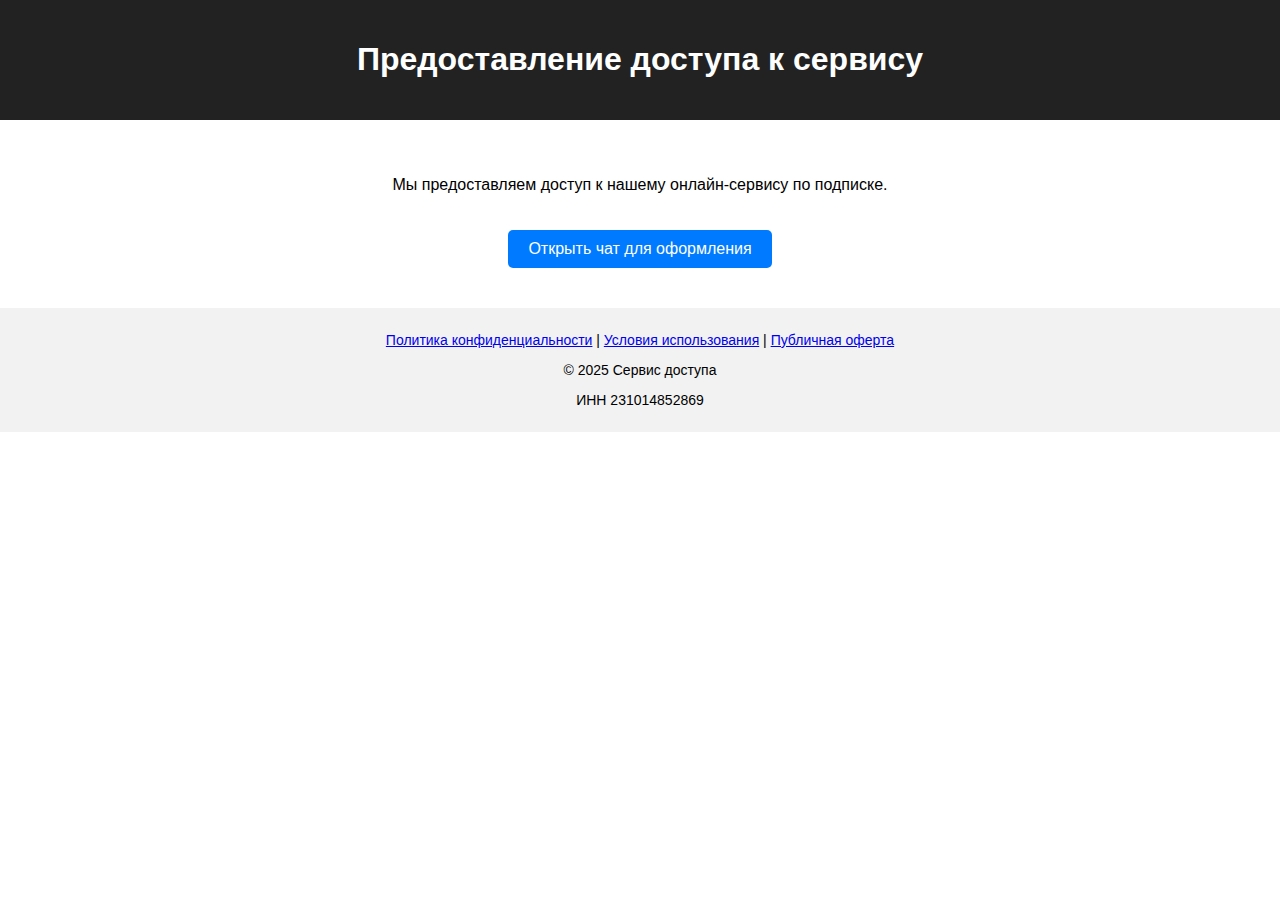
<file: index.html>
<!DOCTYPE html>
<html lang="ru">
<head>
  <meta charset="UTF-8">
  <title>Предоставление доступа к сервису</title>
  <link rel="stylesheet" href="assets/style.css">
</head>
<body>
  <header>
    <h1>Предоставление доступа к сервису</h1>
  </header>
  <main>
    <p>Мы предоставляем доступ к нашему онлайн‑сервису по подписке.</p>
    <a class="btn" href="https://wa.me/79086711545" target="_blank">Открыть чат для оформления</a>
  </main>
  <footer>
    <p><a href="privacy.html">Политика конфиденциальности</a> |
       <a href="terms.html">Условия использования</a> |
       <a href="offer.html">Публичная оферта</a></p>
    <p>© 2025 Сервис доступа</p>
    <p>ИНН 231014852869</p>
  </footer>
</body>
</html>
</file>
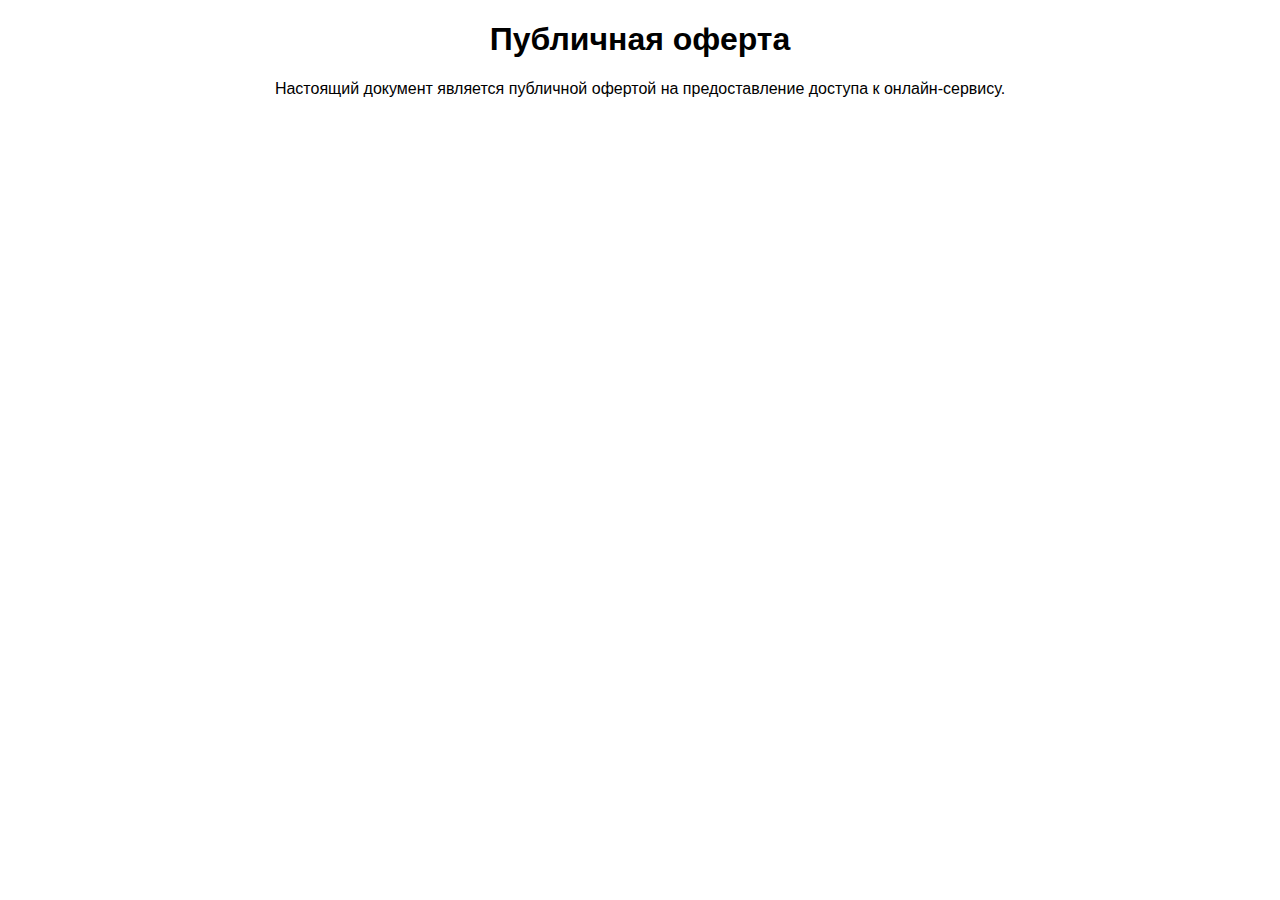
<file: offer.html>
<!DOCTYPE html>
<html lang="ru">
<head>
  <meta charset="UTF-8">
  <title>Публичная оферта</title>
  <link rel="stylesheet" href="assets/style.css">
</head>
<body>
  <h1>Публичная оферта</h1>
  <p>Настоящий документ является публичной офертой на предоставление доступа к онлайн‑сервису.</p>
</body>
</html>
</file>
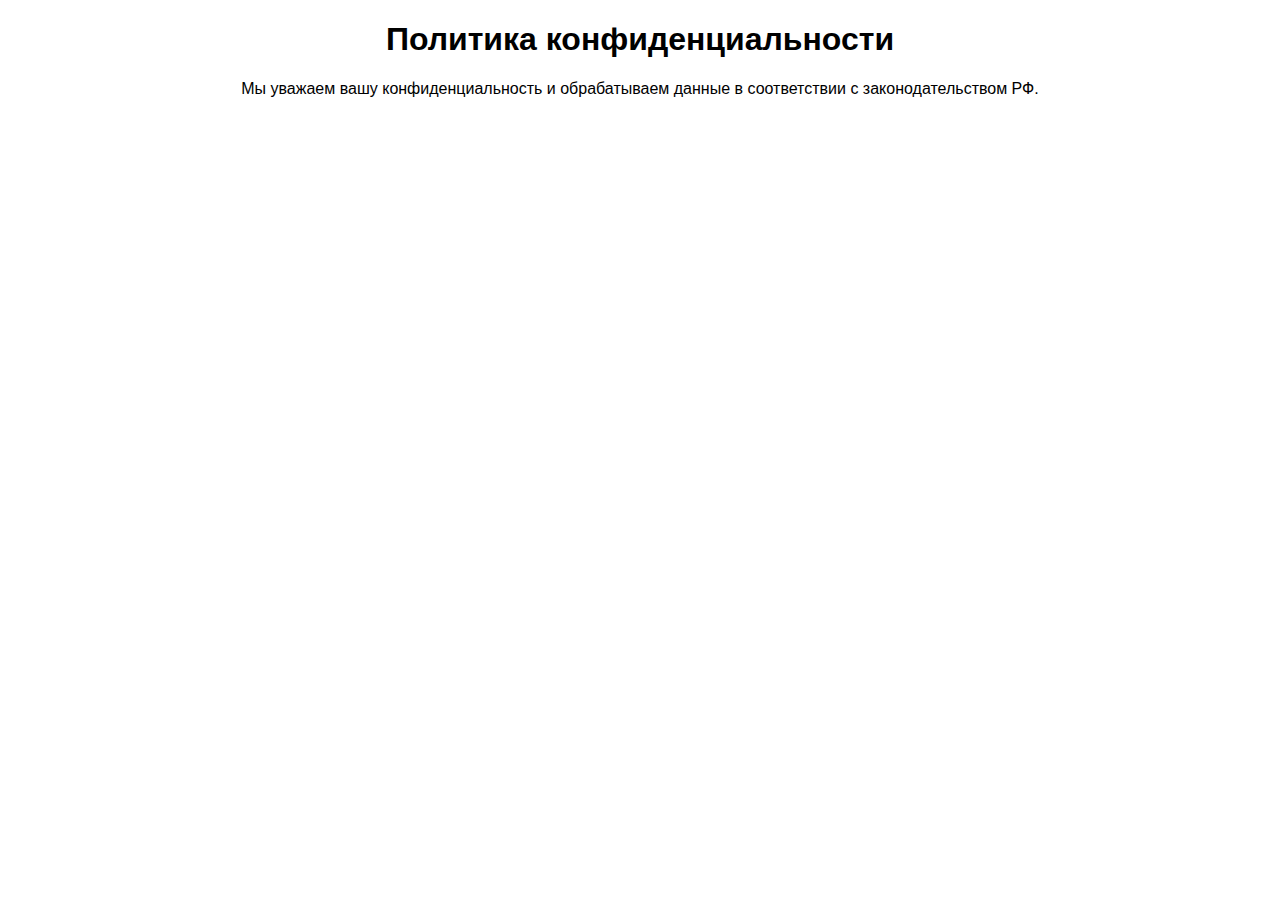
<file: privacy.html>
<!DOCTYPE html>
<html lang="ru">
<head>
  <meta charset="UTF-8">
  <title>Политика конфиденциальности</title>
  <link rel="stylesheet" href="assets/style.css">
</head>
<body>
  <h1>Политика конфиденциальности</h1>
  <p>Мы уважаем вашу конфиденциальность и обрабатываем данные в соответствии с законодательством РФ.</p>
</body>
</html>
</file>
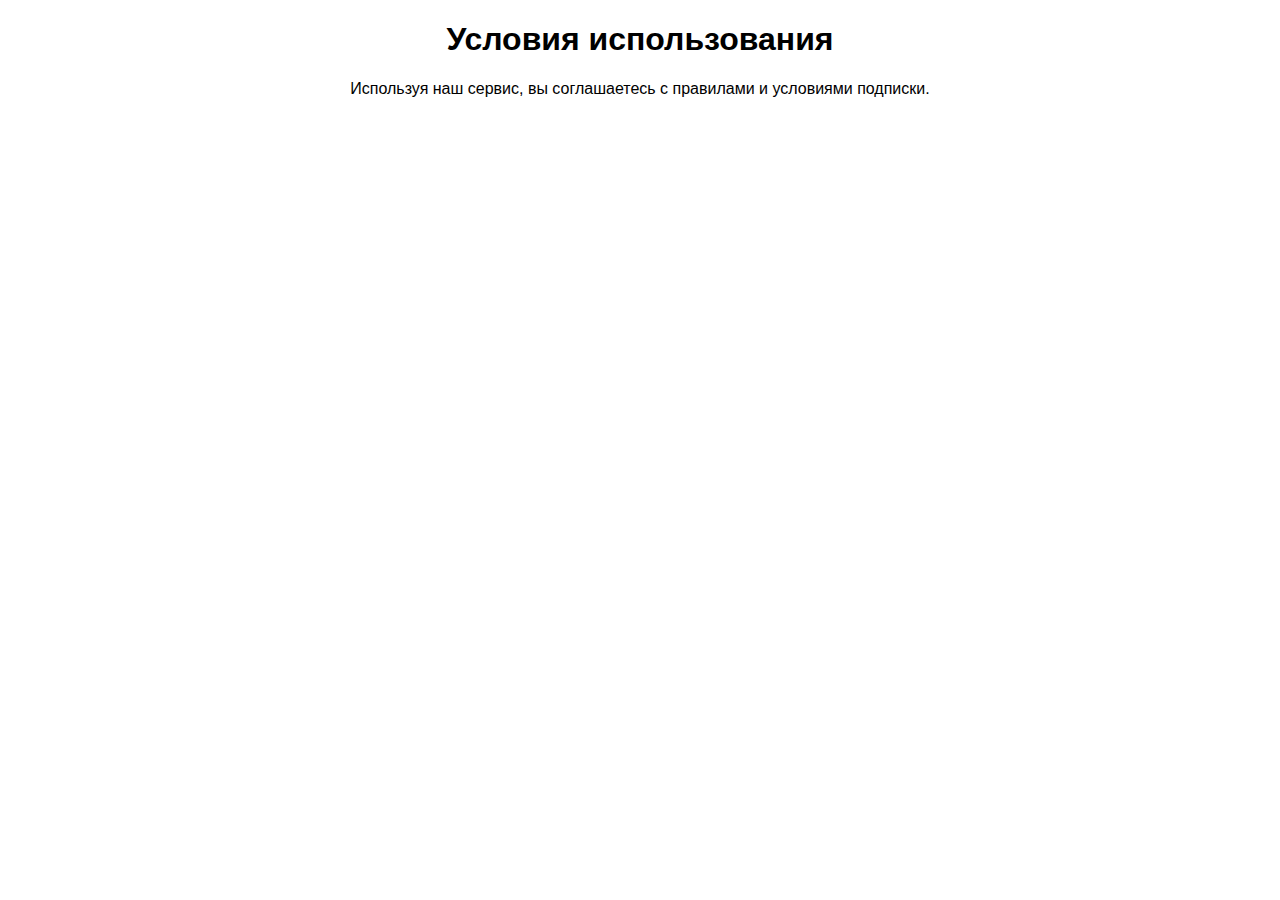
<file: terms.html>
<!DOCTYPE html>
<html lang="ru">
<head>
  <meta charset="UTF-8">
  <title>Условия использования</title>
  <link rel="stylesheet" href="assets/style.css">
</head>
<body>
  <h1>Условия использования</h1>
  <p>Используя наш сервис, вы соглашаетесь с правилами и условиями подписки.</p>
</body>
</html>
</file>
<file: assets/style.css>
body { font-family: Arial, sans-serif; margin:0; padding:0; text-align:center; }
header { background:#222; color:#fff; padding:20px; }
main { padding:40px; }
footer { background:#f2f2f2; padding:10px; font-size:14px; }
.btn { display:inline-block; margin-top:20px; padding:10px 20px; background:#007bff; color:#fff;
       text-decoration:none; border-radius:5px; }
.btn:hover { background:#0056b3; }
</file>
